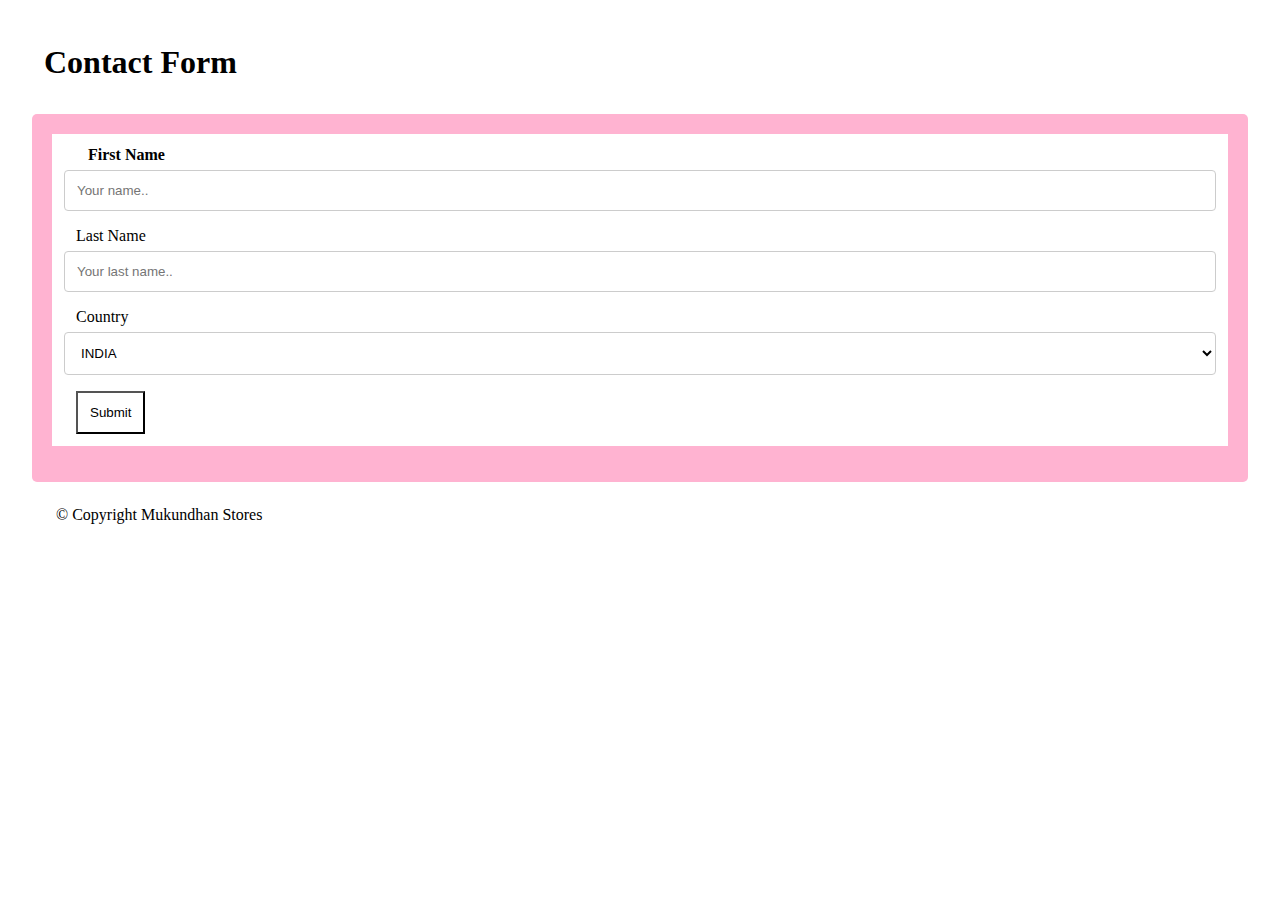
<file: contactus.html>
<html>
<head>
  <title>Contact Us Form</title>


  <link rel="shortcut icon" href="[data-uri]" type="image/x-icon">
  
<meta name="viewport" content="width=device-width, initial-scale=1">
<style>
  padding: 12px;
body {font-family: Arial}
* {box-sizing: border-box;
  padding: 12px;
  padding: 12px;
  padding: 12px;
  background:white;
 }

input[type=text], select, textarea {
  width: 100%;
  padding: 12px;
  border: 1px solid #ccc;
  border-radius: 4px;
  box-sizing: border-box;
  margin-top: 6px;
  margin-bottom: 16px;
  resize: vertical;
}

input[type=submit] {
       
  background-color:green;
  color: white;
  padding: 12px 20px;
  border: none;
  border-radius: 4px;
  cursor: pointer;
}

input[type=submit]:hover {
  background-color:red;
}

.container {
  border-radius: 5px;
  background-color: #ffb3d1;
  padding: 20px;
}
}
  footer {
	background-color: black;
	width: 100%;
  color: white;
  height: 30px;
}
</style>
</head>
<body>

<h1>Contact Form</h1>

<div class="container">
  <form action="/action_page.php">
    <label for="fname"><strong>First Name</strong></label>
    <input type="text" id="fname" name="firstname" placeholder="Your name..">

    <label for="lname">Last Name</label>
    <input type="text" id="lname" name="lastname" placeholder="Your last name..">

    <label for="country">Country</label>
    <select id="country" name="country">
      <option value="australia">INDIA</option>
      <option value="canada">AUSTRALIA</option>
      <option value="usa">USA</option>
    </select>

    <a href="https://forms.gle/M1ZU3YZZiygezN3g8"><button type="button" class="btn btn-primary btn-lg">Submit</button></a>
  </form>
</div>
<footer>
	 <div class="text-center">&copy; Copyright Mukundhan Stores
  	
  </div>
</footer>
</body>
</html>
</file>
